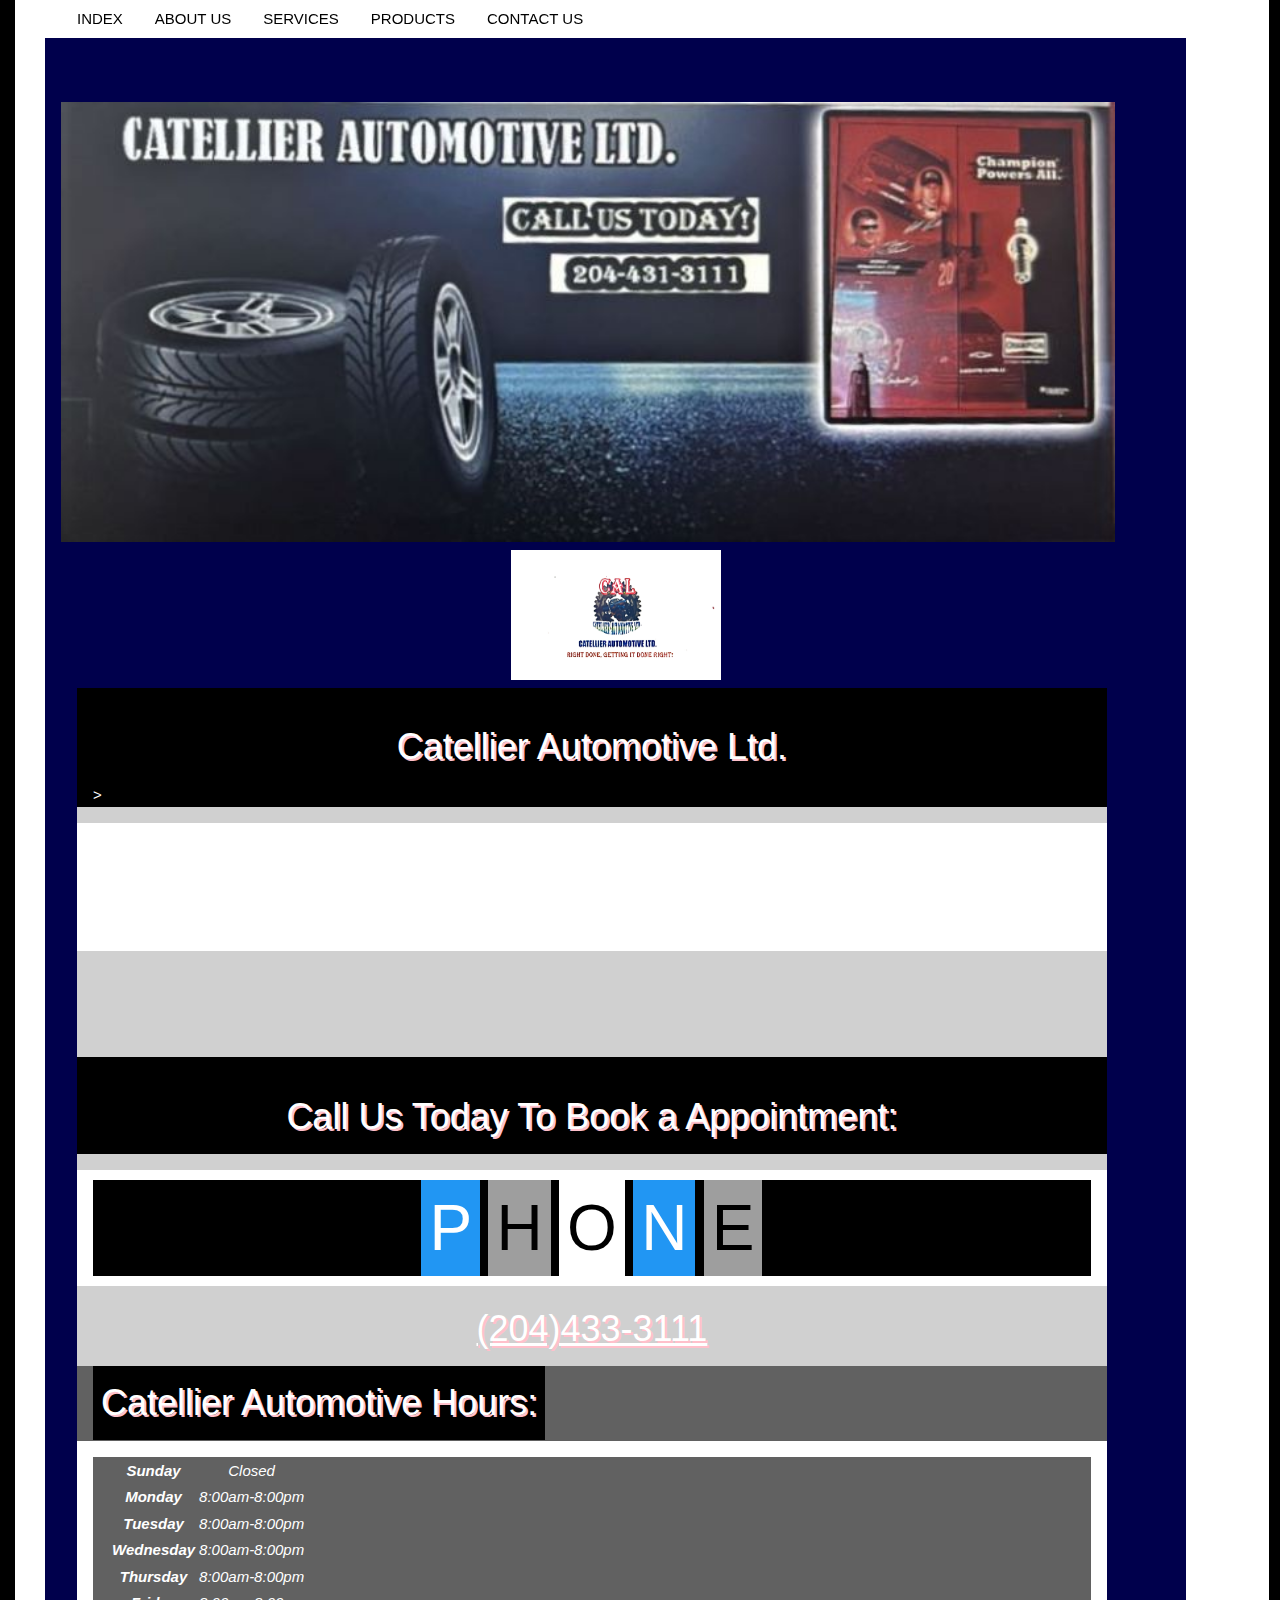
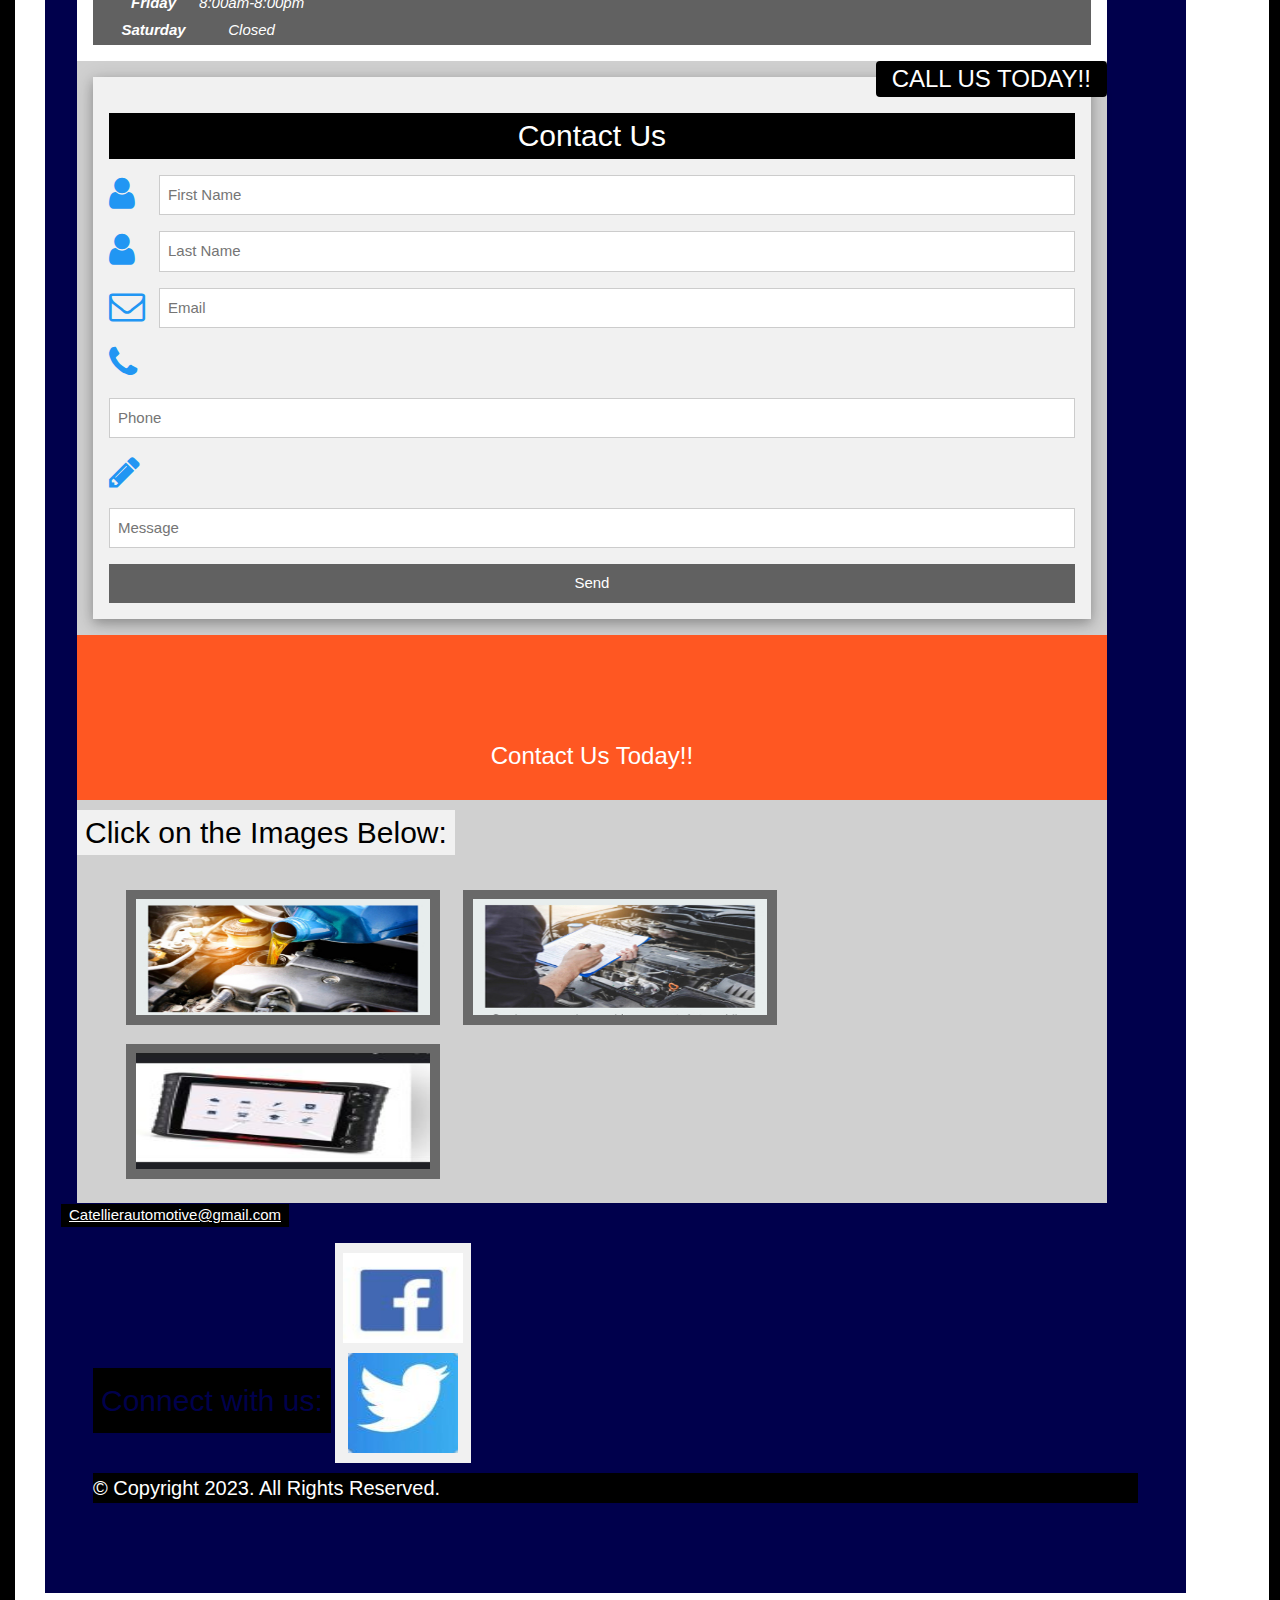
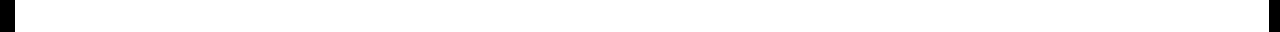
<file: index.html>
<!DOCTYPE html>
<!--This website was created by: Rachel Jacques on Wednesday, July 26-2023-->
<html lang="en">

<head>
<title>Catellier Automotive Ltd</title>
<meta charset="utf-8">
<meta name="viewport" content="width=device-width, initial-scale=1">
<meta http-equiv="X-UA-Compatible" content="IE=edge" />
<link rel="stylesheet" href="styles.css">
<link rel="stylesheet" href="https://www.w3schools.com/lib/w3-colors-highway.css">
<link rel="stylesheet" href="https://www.w3schools.com/lib/w3-colors-camo.css">
<link rel="stylesheet" href="https://www.w3schools.com/lib/w3-colors-vivid.css">
<link rel="stylesheet" href="https://www.w3schools.com/lib/w3-colors-food.css">
<link rel="stylesheet" href="https://www.w3schools.com/lib/w3-colors-2021.css">
<link rel="stylesheet" href="https://www.w3schools.com/w3css/4/w3.css">
<script src="https://www.w3schools.com/lib/w3.js"></script>
<link rel="stylesheet" href="https://cdnjs.cloudflare.com/ajax/libs/font-awesome/4.7.0/css/font-awesome.min.css">
</head>
<body>
<style>
body {
    background-color: black;
}
</style>
    <div id="container">
    <div id="outerwrapper">
<div class="w3-container w3-body w3-padding-64 w3-2021-inkwell">
<!--Start Content-->
<div id="banner" class="home page banner">
  
<!--Image-->
<img src="banner2.jpg" alt="home page banner" style="width:95%;">

<!--End Content-->
</div>
<style>
header {
    background-color: grey;
    text-align: center;
}
</style>
<!--Use the header area to add website name or logo-->
<div class="w3-container w3-center w3-camo-dark-grey">
<div class="w3-tag w3-center w3-camo-dark-grey">
<div class="w3-center">
<header>
<a href="index.html"></a><img src="logo.jpg" alt="logo" height="130"
width="210">
</header>
</div>
</div>
</div>

<!--Navigation (stays on top)-->
<nav>
<div class="w3-top w3-bar w3-food-blueberry">
<a href="index.html" class="w3-bar-item w3-button">INDEX</a>
<a href="about.html" class="w3-bar-item w3-button">ABOUT US</a>
<a href="services.html" class="w3-bar-item w3-button">SERVICES</a>
<a href="products.html" class="w3-bar-item w3-button">PRODUCTS</a>
<a href="contact.html" class="w3-bar-item w3-button">CONTACT US</a>
</div>
</nav>
<style>
h1 {color: white;}
h1 {
    text-shadow: 2px 2px pink;
    text-align: center;
}
</style>
<!--Use the main area to add the main content of the webpage-->
<main>
<div class="w3-container w3-black"><div class="w3-tag w3-black"></div>
<h1>Catellier Automotive Ltd.</h1>>
</div>

<div class="w3-panel w3-white"><h3 class="w3-text w3-vivid-purplish-blue">
Welcome to Catellier Automotive Ltd. our mission is to provide fast and
superb service to all Manitobans.When you bring your vehicle here,
you can trust that it will be in the hands of a certified mechanic who is
knowledgeable and will get the job done right.</h3>
</div>
<br><br>
<br><br>

<div class="w3-container w3-black"><div class="w3-text w3-tag w3-black"></div>
<h1>Call Us Today To Book a Appointment:</h1>
</div>
<div class="w3-panel w3-white"><h2 class="w3-text w3-black">
<span class="w3-tag w3-center w3-jumbo w3-blue">P</span>
<span class="w3-tag w3-center w3-jumbo w3-grey">H</span>
<span class="w3-tag w3-center w3-jumbo w3-white">O</span>
<span class="w3-tag w3-center w3-jumbo w3-blue">N</span>
<span class="w3-tag w3-center w3-jumbo w3-grey">E</span></h2>
</div>

<h1><a href="tel:204-433-3111">(204)433-3111</a></h1>
<div class="w3-container w3-dark-grey"><div class="w3-tag w3-black">
<h1>Catellier Automotive Hours:</h1>
</div>
</div>
<div class="w3-container w3-center w3-white"><div class="w3-panel w3-dark-grey">
<aside>
<table>
<tr><th>Sunday</th><td>Closed</td></tr>
<tr><th>Monday</th><td>8:00am-8:00pm</td></tr>
<tr><th>Tuesday</th><td>8:00am-8:00pm</td></tr>
<tr><th>Wednesday</th><td>8:00am-8:00pm</td></tr>
<tr><th>Thursday</th><td>8:00am-8:00pm</td></tr>
<tr><th>Friday</th><td>8:00am-8:00pm</td></tr>
<tr><th>Saturday</th><td>Closed</td></tr>
</table>
</aside>
</div>
</div>

<span class="w3-tag w3-spin w3-xlarge w3-container w3-round w3-right w3-black">
CALL US TODAY!!</span>
<form action="/action_page.php" class="w3-container w3-card-4 w3-light-grey
w3-text-blue w3-margin">
<h2 class="w3-panel w3-black w3-center">Contact Us</h2>

<div class="w3-row w3-section">
    <div class="w3-col" style="width:50px">
<i class="w3-xxlarge fa fa-user"></i>
</div>
    <div class="w3-rest">
        <input class="w3-input w3-border"
name="first" type="text"
placeholder="First Name">
    </div>
    
<div class="w3-row w3-section">
    <div class="w3-col" style="width:50px">
<i class="w3-xxlarge fa fa-user">
</i></div>
    <div class="w3-rest">
      <input class="w3-input w3-border"
name="last" type="text"
placeholder="Last Name">
    </div>
</div>

<div class="w3-row w3-section">
    <div class="w3-col" style="width:50px">
<i class="w3-xxlarge fa fa-envelope-o">
</i></div>
    <div class="w3-rest">
      <input class="w3-input w3-border"
name="email" type="text"
placeholder="Email">
    </div>
</div>

<div class="w3-row w3-section">
  <div class="w3-col" style="width:50px">
<i class="w3-xxlarge fa fa-phone"></i>
</div>
  </div>
  <div class="w3-rest">
      <input class="w3-input w3-border"
name="phone" type="text"
placeholder="Phone">
    </div>
</div>

<div class="w3-row w3-section">
  <div class="w3-col" style="width:50px">
<i class="w3-xxlarge fa fa-pencil"></i>
</div>
  </div>
  <div class="w3-rest">
    <input class="w3-input w3-border"
name="message" type="text"
placeholder="Message">
    </div>

<button class="w3-button w3-block w3-section w3-dark-grey
w3-ripple w3-padding">Send</button>
</form>

<div class="w3-container w3-text w3-blue w3-padding-16 w3-deep-orange">
<div class="w3-panel w3-2021-inkwell">
<div class="w3-tag w3-camo-dark-grey">
</div>
</div>

<div class="w3-tag w3-deep-orange"></div>
<h3>Contact Us Today!!</h3>
</div>
<h2 class="w3-tag w3-center w3-light-grey">Click on the Images Below:</h2>


<figure>
<a href="contact.html"><img src="changes.jpg" alt="oil changes"
height="190" width="320"></a>
<a href="products.html"><img src="vehicle.jpg" alt="safetys"
height="190" width="320"></a>
<a href="services.html"><img src="trys.jpg" alt="triton"
height="190" width="320"></a>
</figure>
</main>

<!--Use the footer area to add the footer content to the webpage-->
<footer>
<div class="w3-tag w3-vivid-purplish-blue"><a href="mailto:Catellierautomotive@gmail.com">Catellierautomotive@gmail.com</a>
</div>
</footer>


<div class="w3-container w3-2021-inkwell"><div class="w3-panel w3-2021-inkwell">
<div id="social">
<div class="w3-tag w3-2021-inkwell"><h2>Connect with us:</h2>
</div>
<div class="w3-tag w3-light-grey">
<h2><a href="https://www.facebook.com/Catellierautomotive">
<img src="facebook1.jpg" alt="facebook" height="90"
width="120"></a></h2>
<h2><a href="https://www.twitter.com/Catellierautomotive">
<img src="twitter.jpg" alt="twitter" height="100"
width="110"></a></h2>
</div>
</div>
<div class="w3-text w3-black"><h4>&copy; Copyright 2023. All Rights Reserved.</h4>
</div>

</div>
<!--Closes the outerwrapper-->
    </div>

<!--Closes the container-->
    </div>
    
</body>
</html>
</file>
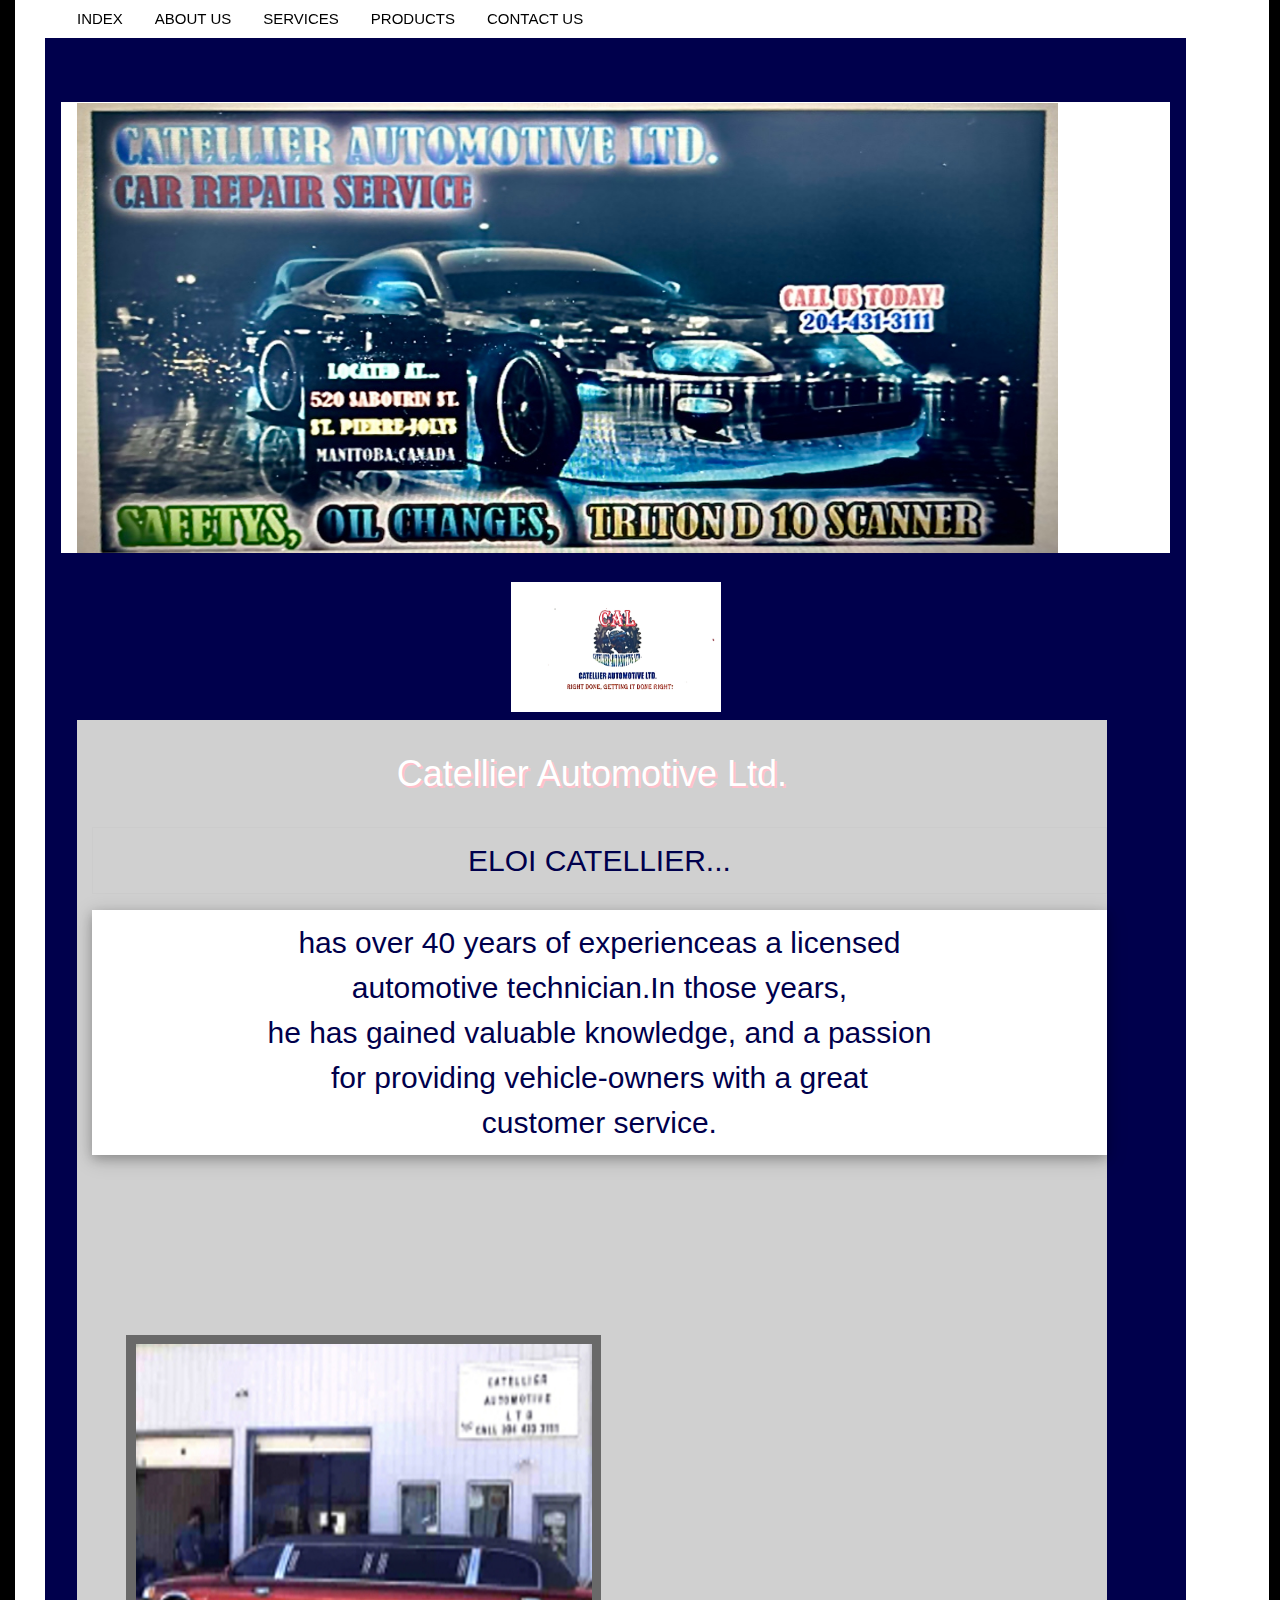
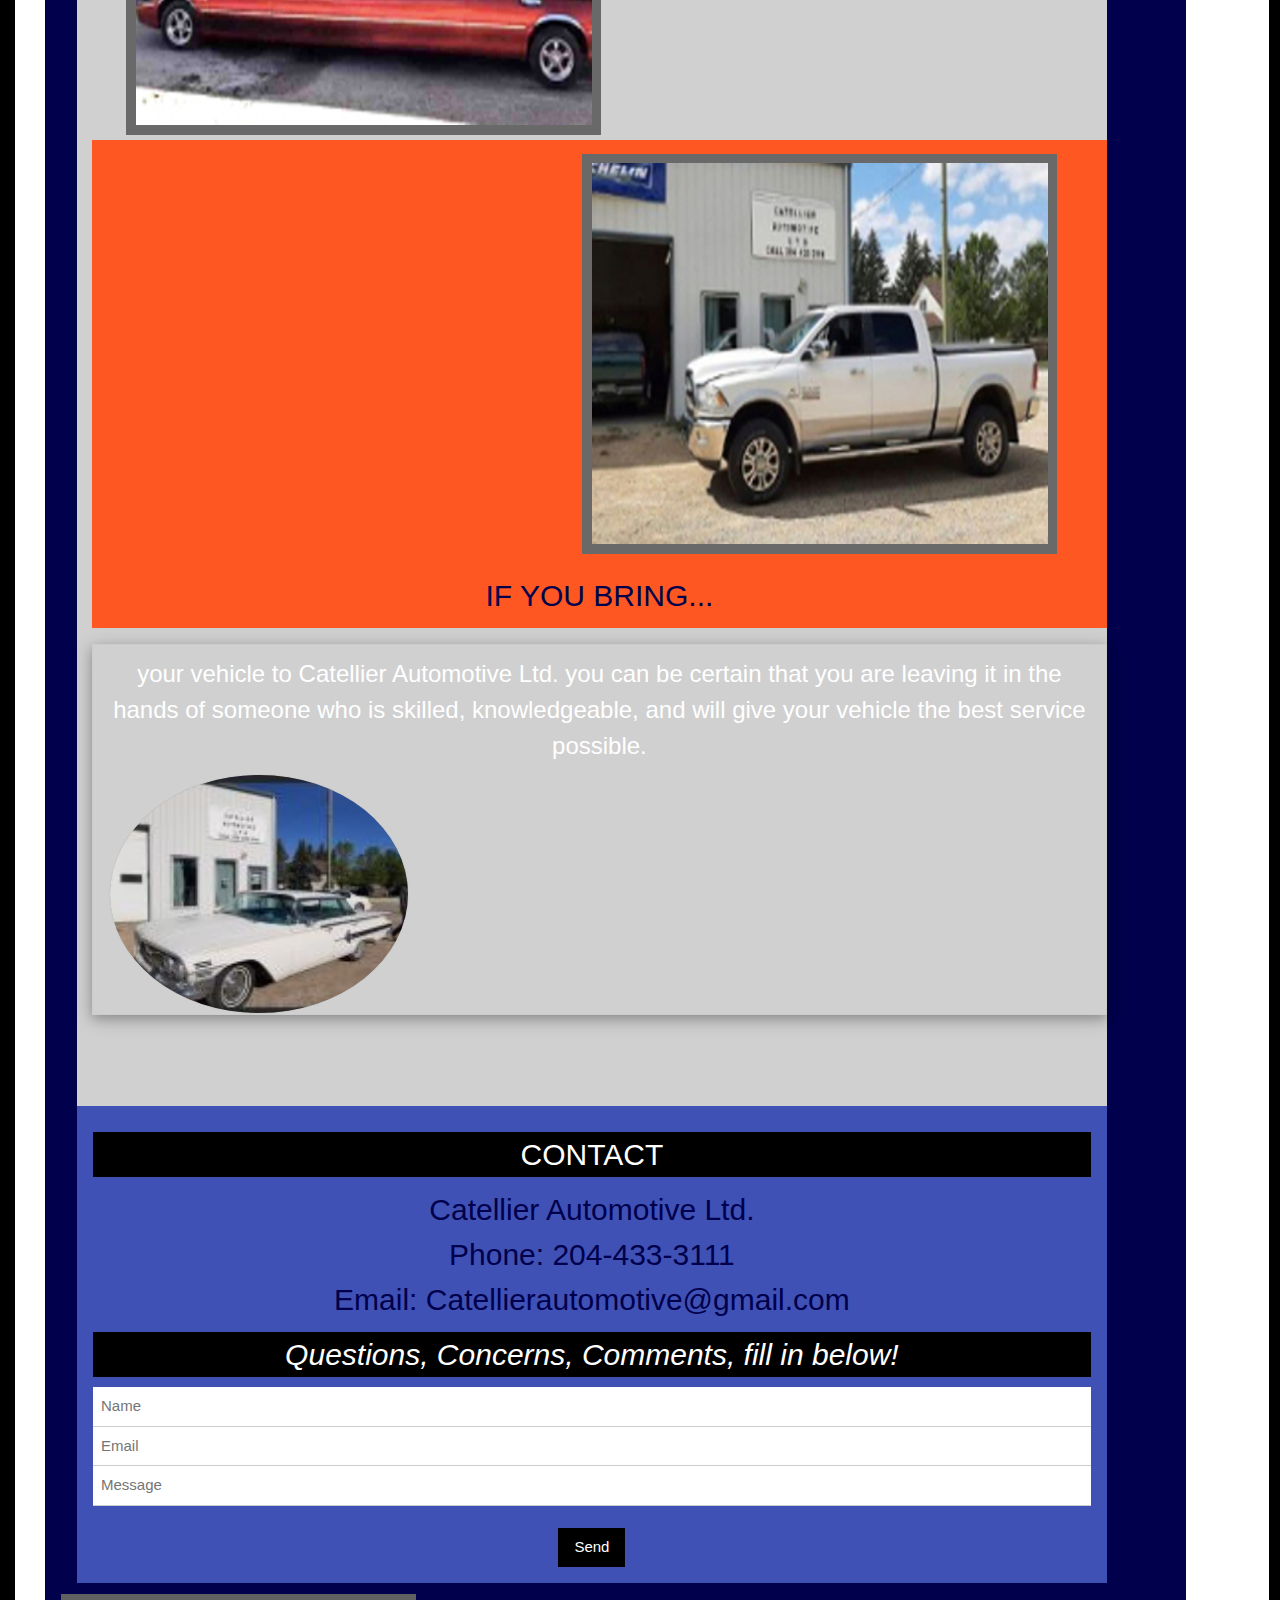
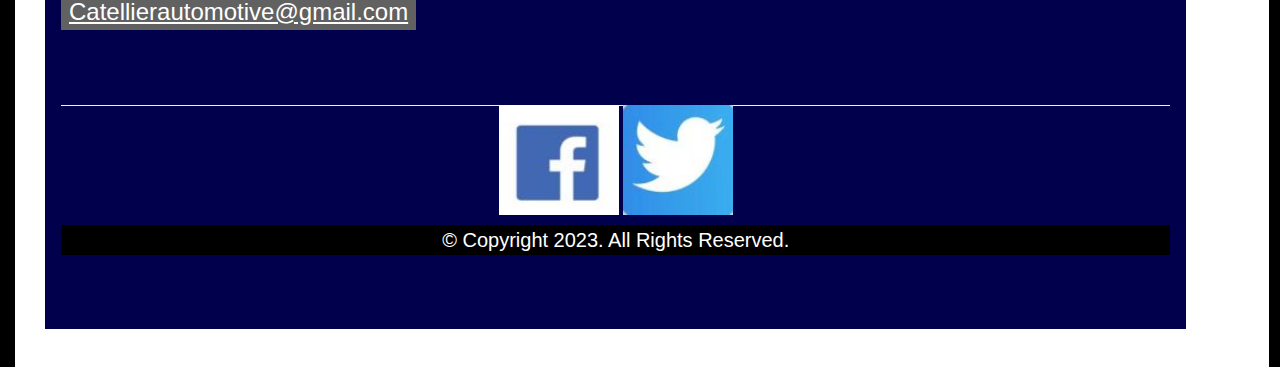
<file: about.html>
<!DOCTYPE html>
<!--This website was created by: Rachel Jacques on Wednesday, July 26-2023-->
<html lang="en">

<head>
<title>Catellier Automotive Ltd</title>
<meta charset="utf-8">
<meta name="viewport" content="width=device-width, initial-scale=1">
<meta http-equiv="X-UA-Compatible" content="IE=edge" />
<link rel="stylesheet" href="styles.css">
<link rel="stylesheet" href="https://www.w3schools.com/lib/w3-colors-highway.css">
<link rel="stylesheet" href="https://www.w3schools.com/lib/w3-colors-camo.css">
<link rel="stylesheet" href="https://www.w3schools.com/lib/w3-colors-vivid.css">
<link rel="stylesheet" href="https://www.w3schools.com/lib/w3-colors-food.css">
<link rel="stylesheet" href="https://www.w3schools.com/lib/w3-colors-2021.css">
<link rel="stylesheet" href="https://www.w3schools.com/w3css/4/w3.css">
<script src="https://www.w3schools.com/lib/w3.js"></script>
<body>
  
  <div id="container">
  <div id="outerwrapper">
<style> 
body {
  background-color: black;
}
</style>
<div class="w3-container w3-padding-64 w3-2021-inkwell">

<div class="w3-container w3-white">
<!--Start Content-->
<div id="banner" class="home page banner">
  
<!--Image-->
<img src="night.jpg" alt="home page banner" style="width:91%;height:450px;">

<!--End Content-->
</div>
</div>
<br>
<style>
header {
  background-color: grey;
  text-align: center;
}
</style>
<!--Use the header to add website name or logo-->
<div class="w3-center">
<div class="w3-container w3-padding-8 w3-camo-grey">
<div class="w3-tag w3-camo-dark-grey">
<header>
<img src="logo.jpg" alt="logo" height="130" width="210">
</header>
</div>
</div>
</div>


<!--Navigation (stays on top)-->
<nav>
<div class="w3-top w3-bar w3-food-blueberry">
<a href="index.html" class="w3-bar-item w3-button">INDEX</a>
<a href="about.html" class="w3-bar-item w3-button">ABOUT US</a>
<a href="services.html" class="w3-bar-item w3-button">SERVICES</a>
<a href="products.html" class="w3-bar-item w3-button">PRODUCTS</a>
<a href="contact.html" class="w3-bar-item w3-button">CONTACT US</a>
</div>
</nav>
<style>
h1 {color: white;}
h1 {
  text-shadow: 2px 2px pink;
  text-align: center;
}
</style>
<!--Use the main area to add the main content of a webpage-->
<main>
<div class="w3-container w3-panel w3-vivid-purplish-blue">
  <h1>Catellier Automotive Ltd.</h1>
</div>
<section class="tablet">
<div class="w3-container w3-center w3-border w3-medium w3-2021-inkwell">
<h2>ELOI CATELLIER...</h2>
</div>
<div class="w3-panel w3-white w3-card-4"><div class="w3-text w3-2021-inkwell">
<h2>has over 40 years of experienceas a licensed<br>
automotive technician.In those years,<br>
he has gained valuable knowledge, and a passion<br>
for providing vehicle-owners with a great<br>
customer service.</h2>
</div>
</div>
</section>
<figure>
<div class="w3-container w3-padding-32 w3-2021-inkwell"></div>
<div style="width:100%;height:400px;">
  <img src="limo.jpg" alt="orange"
style="float:left;width:50%;height:100%;">
  <img src="front.jpg" alt="front"
style="float:right;width:50%;height:100%;">
</div>
</figure>



<section class="tablet">
<div class="w3-container w3-center w3-medium w3-deep-orange">
<h2>IF YOU BRING...</h2>
</div>
<div class="w3-panel w3-2021-inkwell w3-border w3-card-4">
<h3>your vehicle to Catellier Automotive Ltd.
you can be certain that you are leaving it in the hands
of someone who is skilled, knowledgeable, and will give
your vehicle the best service possible.</h3>
<img src="white.jpg" style="width:300px" class="w3-circle
w3-left w3-border w3-grey" alt="white">
</div>
</section>

<div id="contact" class="w3-container w3-center w3-padding-16 w3-indigo">
<h2 class="w3-black">CONTACT</h2>
<h2 class="w3-2021-inkwell">Catellier Automotive Ltd.<br>
    Phone: 204-433-3111<br>
    Email: Catellierautomotive@gmail.com</h2>
    
<h2 class="w3-center w3-black">
<i>Questions, Concerns, Comments, fill in below!</i></h2>

<form action="/action_page.php"
target="_blank">
<input class="w3-input" type="text"
placeholder="Name"
required name="Name">
<input class="w3-input" type="text"
placeholder="Email"
required name="Email">
<input class="w3-input" type="text"
placeholder="Message"
required name="Message">
<br>
<button class="w3-button w3-black"
type="submit">Send</button>
</form>
</div>
</main>

<!--Use the footer area to add the footer content to the webpage-->
<footer>
<h3 class="w3-tag w3-dark-grey">
<a href="mailto:Catellierautomotive@gmail.com">Catellierautomotive@gmail.com</a></h3>
</footer>

<div id="social">
<div class="w3-text w3-center w3-2021-inkwell">
<h2>Connect with us:</h2>
<div class="w3-center w3-container w3-light-grey"></div>
<a href="https://www.facebook.com/Catellierautomotive">
<img src="facebook1.jpg"
alt="facebook" height="110" width="120"></a>
<a href="https://www.twitter.com/Catellierautomotive"><img src="twitter.jpg"
alt="twitter" height="110" width="110"></a>
<div class="w3-text w3-center w3-black">
<h4>&copy; Copyright 2023. All Rights Reserved.</h4>
</div>
</div>
</div>

<!--Closes the container-->
    </div>
<!--Closes the outerwrapper-->
    </div>
</div>
</body>
</html>
</file>
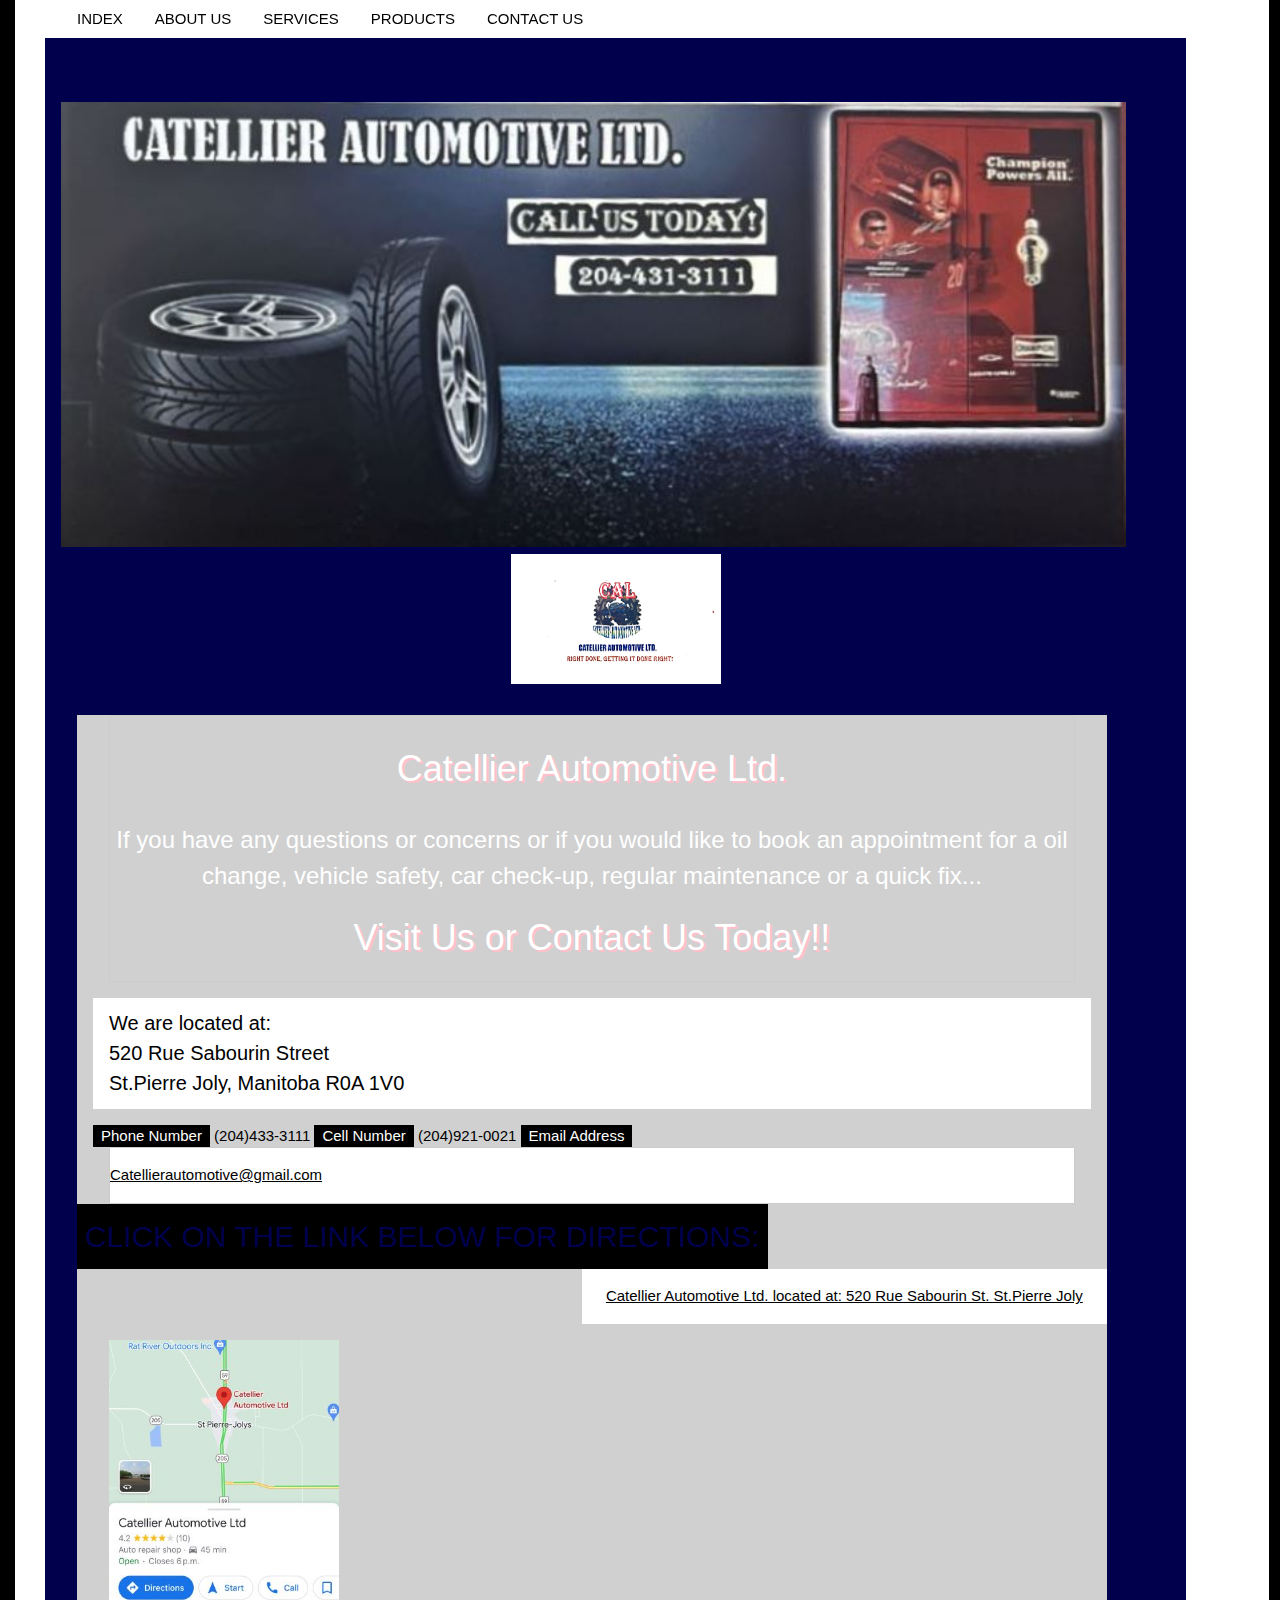
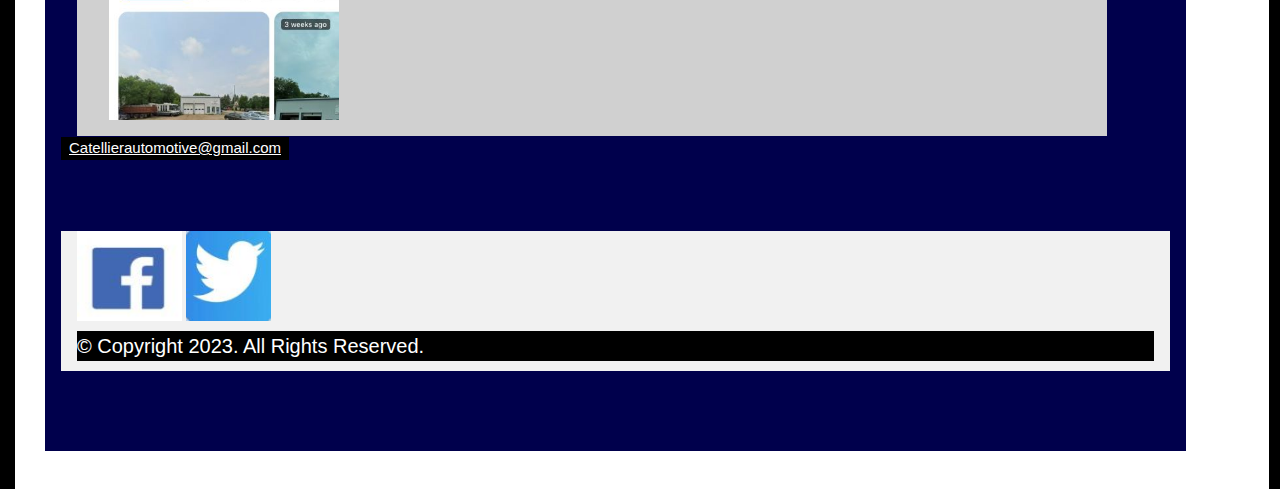
<file: contact.html>
<!DOCTYPE html>
<!--This website was created by: Rachel Jacques on Wednesday, July 26-2023-->
<html lang="en">

<head>
<title>Catellier Automotive Ltd</title>
<meta charset="utf-8">
<meta name="viewport" content="width=device-width, initial-scale=1">
<meta http-equiv="X-UA-Compatible" content="IE=edge" />
<link rel="stylesheet" href="styles.css">
<link rel="stylesheet" href="https://www.w3schools.com/lib/w3-colors-highway.css">
<link rel="stylesheet" href="https://www.w3schools.com/lib/w3-colors-camo.css">
<link rel="stylesheet" href="https://www.w3schools.com/lib/w3-colors-vivid.css">
<link rel="stylesheet" href="https://www.w3schools.com/lib/w3-colors-food.css">
<link rel="stylesheet" href="https://www.w3schools.com/lib/w3-colors-2021.css">
<link rel="stylesheet" href="https://www.w3schools.com/w3css/4/w3.css">
<script src="https://www.w3schools.com/lib/w3.js"></script>
</head>
<body onload="blinktext();">
<style>
body {
  background-color: black;
}
</style>
    <div id="container">
    <div id="outerwrapper">
<div class="w3-container w3-padding-64 w3-2021-inkwell">
<!--Start Content-->
<div id="banner" class="home page banner">
  
<!--Image-->
<img src="banner2.jpg" alt="home page banner" style="width:96%">

<!--End Content-->
</div>
<style>
header {
  background-color: grey;
  text-align: center;
}
</style>
<!--Use the header to add website name or logo-->
<div class="w3-center">
<div class="w3-container w3-padding-8 w3-2021-inkwell">
<div class="w3-tag w3-camo-grey">
<header>
<img src="logo.jpg" alt="logo" height="130" width="210">
</header>
</div>
</div>
</div>
<br>

<!--Navigation (stays on top)-->
<div class="w3-top w3-bar w3-food-blueberry">
<nav>
<a href="index.html" class="w3-bar-item w3-button">INDEX</a>
<a href="about.html" class="w3-bar-item w3-button">ABOUT US</a>
<a href="services.html" class="w3-bar-item w3-button">SERVICES</a>
<a href="products.html" class="w3-bar-item w3-button">PRODUCTS</a>
<a href="contact.html" class="w3-bar-item w3-button">CONTACT US</a>
</nav>
</div>
<style>
h1 {color: white;}
h1 {
  text-shadow: 2px 2px pink;
  text-align: center;
}
</style>
<!--Use the main area to add the main content of a webpage-->
<main>
<div class="w3-container">
<div class="w3-container w3-vivid-white"><div class="w3-border w3-2021-inkwell">
<div class="w3-panel w3-highway-red">
<h1>Catellier Automotive Ltd.</h1>
</div>
<h3>If you have any questions or concerns or if you would
like to book an appointment for a oil change, vehicle safety,
car check-up, regular maintenance or a quick fix...</h3>
<h1 class="w3-panel w3-highway-red">Visit Us or Contact Us Today!!</h1>
</div>
</div>
<div class="w3-text w3-white"><div class="w3-panel w3-food-white">
<div class="w3-camo-dark-grey">
  <h4>We are located at:<br>
      520 Rue Sabourin Street<br>
      St.Pierre Joly, Manitoba
      R0A 1V0</h4>
</div>
</div>
</div>
<div class="w3-text w3-highway-red">
<span class="w3-tag w3-2021-inkwell">Phone Number</span>
    <a class="mobile" href="tel:2044333111"></a>
    <span class="desktop">(204)433-3111</span>
    
<span class="w3-tag w3-2021-inkwell">Cell Number</span>

    <a class="mobile" href="tel:2049210021"></a>
    <span class="desktop">(204)921-0021</span>
    
<span class="w3-tag w3-2021-inkwell">Email Address</span>
</div>
<div class="w3-container">
<div class="w3-border w3-white">
<div class="w3-content w3-section w3-2021-french-blue">
<a href="mailto:Catellierautomotive@gmail.com"
class="contact">Catellierautomotive@gmail.com</a>
</div>
</div>
</div>
</div>


<div class="w3-text w3-2021-inkwell">
<div class="w3-tag  w3-center w3-highway-blue">
<h2>CLICK ON THE LINK BELOW FOR DIRECTIONS:</h2>
</div>
<div class="w3-tag w3-text w3-float w3-right w3-white">
<div class="w3-panel w3-text w3-2021-inkwell">
<a href="https://maps.app.goo.gl/KKfvKoeLs7sWKBPX6?gst=i">
Catellier Automotive Ltd. located at: 520 Rue Sabourin St. St.Pierre Joly</a>
</div>
</div>
<div class="w3-container w3-highway-blue"><div class="w3-panel w3-text
w3-camo-forest">
<img src="outside.jpg" alt="map" height="380" width="230">
</div>
</div>
</div>
</main>

<!--Use the footer area to add the footer content to the webpage-->
<footer>
<div class="w3-tag w3-2021-camo-grey">
  <a href="mailto:Catellierautomotive@gmail.com">Catellierautomotive@gmail.com</a>
</div>
</footer>

<div id="social">
<h2 class="w3-text w3-center w3-highway-red">Connect With Us:</h2>
<div class="w3-panel w3-light-grey">
<a href="https://www.facebook.com/Catellierautomotive">
  <img src="facebook1.jpg" alt="facebook" height="90" width="105"></a>
<a href="https://www.twitter.com/Catellierautomotive">
  <img src="twitter.jpg"
alt="twitter" height="90" width="85"></a>

<h4 class="w3-text w3-black">&copy; Copyright 2023. All Rights Reserved.</h4>
</div>
</div>

</div>
<!--Closes the outerwrapper-->
    </div>
 
<!--Closes the container-->
    </div>
        
</body>
</html>
</file>
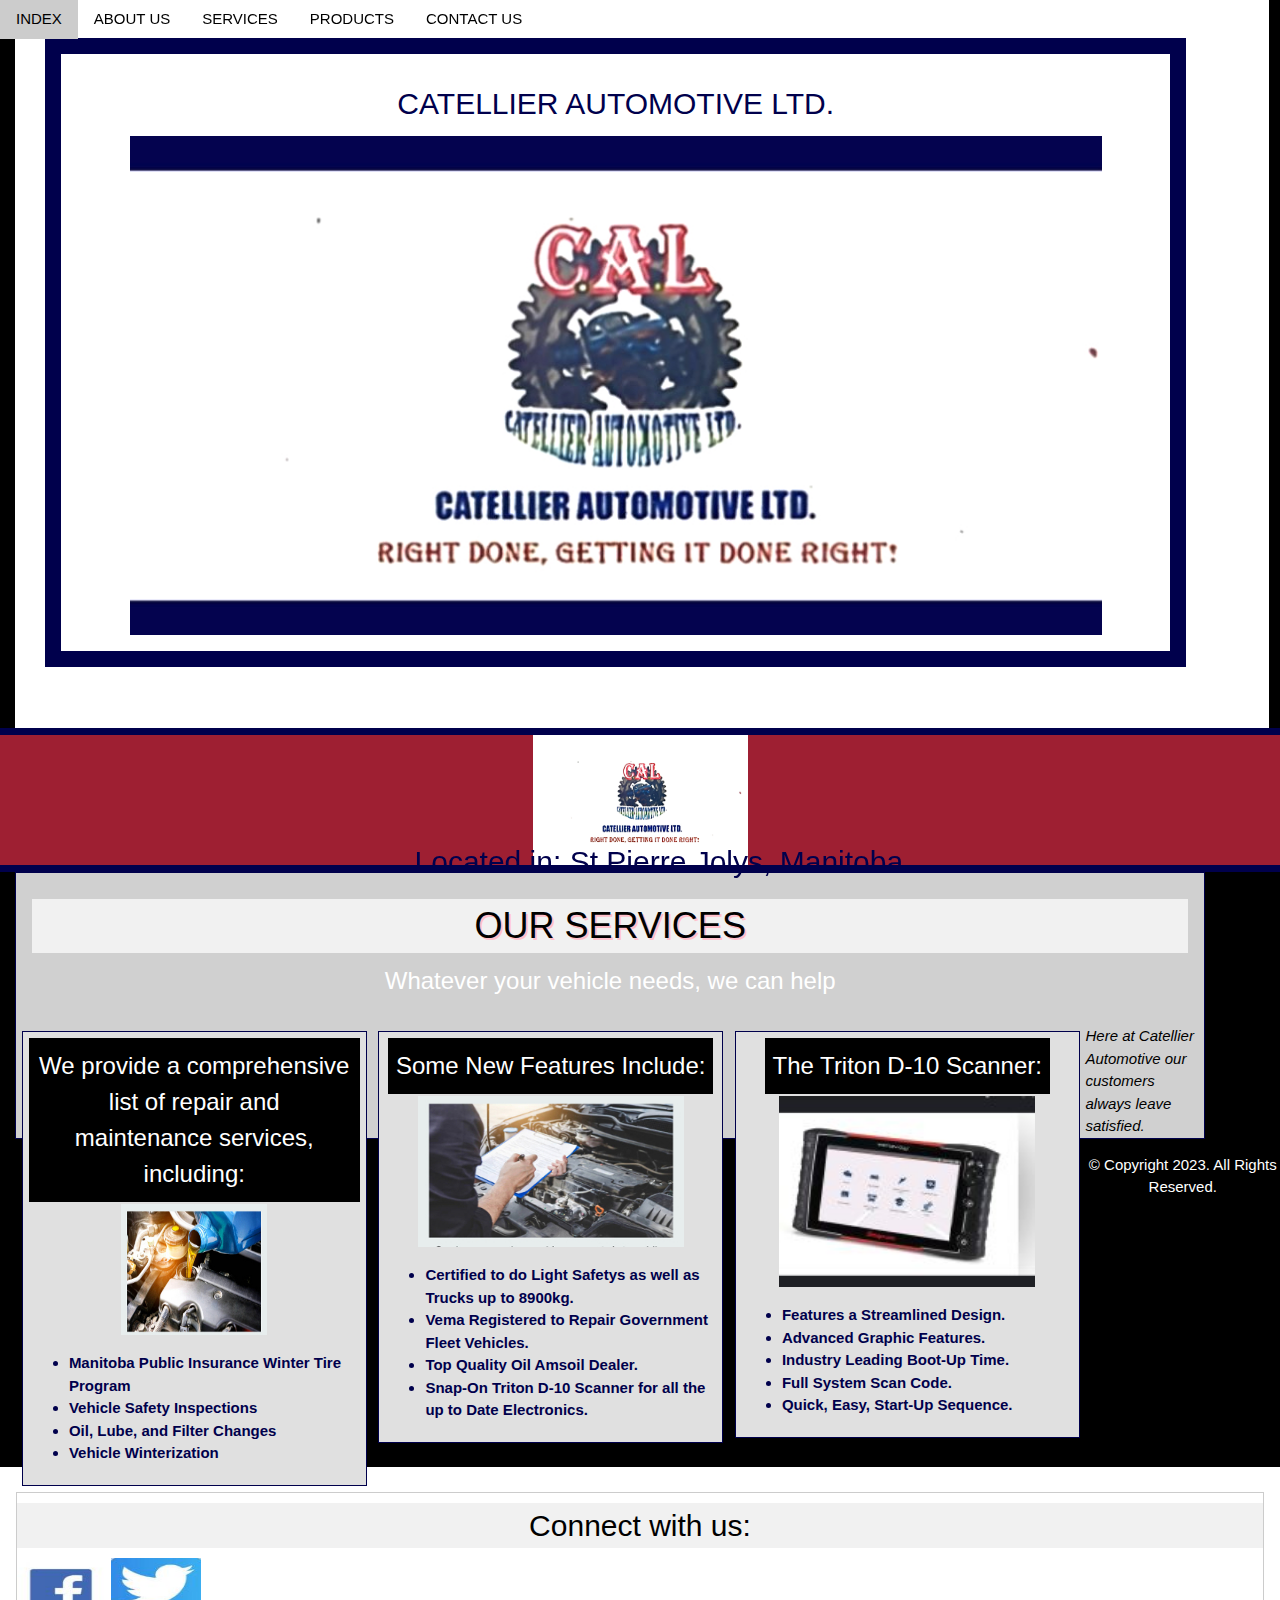
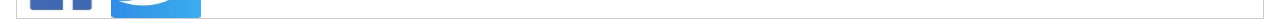
<file: services.html>
<!DOCTYPE html>
<!--This website was created by: Rachel Jacques on Wednesday, July 26-2023-->
<html lang="en">

<title>Catellier Automotive Ltd</title>
<meta charset="utf-8">
<meta name="viewport" content="width=device-width, initial-scale=1">
<meta http-equiv="X-UA-Compatible" content="IE=edge" />
<link rel="stylesheet" href="styles.css">
<link rel="stylesheet" href="https://www.w3schools.com/lib/w3-colors-highway.css">
<link rel="stylesheet" href="https://www.w3schools.com/lib/w3-colors-camo.css">
<link rel="stylesheet" href="https://www.w3schools.com/lib/w3-colors-vivid.css">
<link rel="stylesheet" href="https://www.w3schools.com/lib/w3-colors-food.css">
<link rel="stylesheet" href="https://www.w3schools.com/lib/w3-colors-2021.css">
<link rel="stylesheet" href="https://www.w3schools.com/w3css/4/w3.css">
<script src="https://www.w3schools.com/lib/w3.js"></script>

<body>
<style>
body {
  background-color: black;
}
</style>
  <div id="container">
  <div id="outerwrapper">
    
<div class="w3-container w3-padding-16 w3-2021-inkwell">
<div class="w3-container w3-white">
<!--Start Content-->
<div id="banner" class="home page banner">
  
<!--Image-->
<div class="w3-panel w3-center w3-camo-grey">
<h2>CATELLIER AUTOMOTIVE LTD.</h2>
<img src="kilo.jpg" alt="home page banner" style="width:93%;">

<!--End Content-->
</div>
</div>
</div>
</div>
</div>

<div class="w3-tag w3-food-blueberry">
<div class="w3-bottom w3-right"><h2 class="w3-panel w3-2021-inkwell">
Located in: St.Pierre Jolys, Manitoba.</h2>
</div>
</div>
</div>

<style>
header {
  background-color: dark-grey;
  text-align: center;
}
</style>
<!--Use the header to add website name or logo-->
<header>
<img src="logo.jpg" alt="logo" height="130" width="215">
</header>

<!--Navigation (stays on top)-->
<div class="w3-top w3-bar w3-food-blueberry">
<nav>
<a href="index.html" class="w3-bar-item w3-button">INDEX</a>
<a href="about.html" class="w3-bar-item w3-button">ABOUT US</a>
<a href="services.html" class="w3-bar-item w3-button">SERVICES</a>
<a href="products.html" class="w3-bar-item w3-button">PRODUCTS</a>
<a href="contact.html" class="w3-bar-item w3-button">CONTACT US</a>
</nav>
</div>
<style>
h1 {color: white;}
h1 {
  background-color: white;
  text-shadow: 2px 2px pink;
  text-align: center;
}
</style>
<!--Use the main area to add the main content of the webpage-->
<main>
<div class="w3-panel w3-food-blueberry">
<h1 class="w3-text-color w3-light-grey">OUR SERVICES</h1>
<h3>Whatever your vehicle needs, we can help</h3>
</div>
<article>
<div class="w3-tag w3-medium w3-camo-dark-grey"><h3>We provide a comprehensive list of
repair and maintenance services, including:</h3>
</div>
<img src="changes.jpg" alt="oil changes" height="135" width="150">
<ul class="items">
<li>Manitoba Public Insurance Winter Tire Program</li>
<li>Vehicle Safety Inspections</li>
<li>Oil, Lube, and Filter Changes</li>
<li>Vehicle Winterization</li>
</ul>
</article>

<article>
<div class="w3-tag w3-medium w3-camo-dark-grey"><h3>Some New Features Include:</h3>
</div>
<img src="vehicle.jpg" alt="safetys" height="155" width="270">
<ul class="items">
<li>Certified to do Light Safetys as well as Trucks up to 8900kg.</li>
<li>Vema Registered to Repair Government Fleet Vehicles.</li>
<li>Top Quality Oil Amsoil Dealer.</li>
<li>Snap-On Triton D-10 Scanner for all the up to Date Electronics.</li>
</ul>
</article>
<article>
<div class="w3-tag w3-medium w3-camo-dark-grey"><h3>The Triton D-10 Scanner:</h3>
</div>
<img src="trys.jpg" alt="triton" height="195" width="260">
<ul class="items">
<li>Features a Streamlined Design.</li>
<li>Advanced Graphic Features.</li>
<li>Industry Leading Boot-Up Time.</li>
<li>Full System Scan Code.</li>
<li>Quick, Easy, Start-Up Sequence.</li>
</ul>
</article>
<aside>Here at Catellier Automotive our customers always leave satisfied.</aside>
</main>

<!--Use the footer area to add the footer content to a webpage-->
<footer>
  <p>&copy; Copyright 2023. All Rights Reserved.</p>
<a href="mailto:Catellierautomotive@gmail.com">Catellierautomotive@gmail.com</a>
</footer>

<div class="w3-container w3-white"><div class="w3-border w3-food-blueberry">
<div id="social">
  <h2 class="w3-light-grey s3-text">Connect with us:</h2>
  <a href="https://www.facebook.com/Catellierautomtive"><img src="facebook1.jpg"
  alt="facebook" width="90" height="60"></a>
  <a href="https://www.twitter.com/Catellierautomotive"><img src="twitter.jpg"
  alt="twitter" width="90" height="60"></a>
</div>

<!--Closes the container-->
    </div>
    
<!--Closes the outerwrapper-->
    </div>

</body>
</html>
</file>
<file: styles.css>
/*This website was created by: Rachel Jacques on Wednesday, July 26-2023*/
body {
  background-color: #00004c;
  width: 100%;
}

/*Style navigation stays on the top of the page*/

#container {
  width: 98%;
  background-color: #ffffff;
  margin-left: 1em;
  margin-right: 5em;
  padding-top: 3%;
  padding-bottom: 3%;
  border: 1em;
}

#outerwrapper {
  width: 91%;
  background-color: #00004c;
  margin-left: 2em;
  margin-right: 4em;
}

equip {
  background-color: #00004c;
  border: 4px solid #00004c;
  white-space: wrap;
}

h1 {
  text-align: center;
  font-weight: bold;
  font-style: monospace;
}

img {
  background-color: #00004c;
  border: 3px solid #00004c;
  border-top: 3px solid #00004c;
  border-bottom: 3px solid #00004c;
}

ul {
  font-style: monospace;
  font-weight: bold;
  color: #00004c;
}

li {
  color: #00004c;
}

a {
  text-align: center;
  color: #ffffff;
}

p {
  text-align: center;
  color: #ffffff;
}

span {
  text-align: center;
}

header {
  text-align: center;
  display: block;
  background-color: #9e1f32;
  margin-left: -7em;
  margin-right: -7em;
  padding: -3em;
  border: 7px solid #00004c;
}

equip {
  border: 3px solid #00004c;
  float: right;
  text-align: center;
}

main {
  display: block;
  background-color: #d0d0d0;
  border: 1px solid #00004c;
  box-shadow: 2px 2px 2px solid #00004c;
  width: 93%;
  margin-left: 1em;
  margin-right: 1em;
}

main p {
  display: block;
  background-color: #00004c;
  color: #00004c;
}

/*Style rules for a pseudo-classes*/
nav li a:link {
  color: #ffffff;
}

nav li a:visited {
  color: #ffffff;
}

nav li a:hover {
  color: #00004c;
}

nav li a:active {
  color: #ffffff;
}

h1 {
  color: #00004c;
  text-align: center;
  font-weight: bold;
}

h2 {
  text-align: center;
  color: #00004c;
  font-weight: bold;
  font-style: monospace;
}

h3 {
  text-align: center;
  font-weight: bold;
  font-style: monospace;
  color: #ffffff;
}

figure img {
  background-color: #696969;
  display: inline;
  height: 9em;
  width: 33%;
  margin: 1%;
  padding: 1%;
  box-shadow: 2px 2px 2px solid #ffffff;
}

figure img:hover {
  height: 9em;
  opacity: 1;
}

section {
  padding-bottom: 3em;
}

section h1 {
  color: #00004c;
  text-align: left;
}

section a {
  background-color: opacity;
  color: #9e1f32;
  font-weight: normal;
  padding: 0;
  text-decoration: underline;
}

section {
  color: #00004c;
  margin-left: 1em;
  padding-bottom: 5em;
}

aside {
  font-style: italic;
}

article {
  background-color: #e0e0e0;
  float: left;
  margin: 0.5%;
  padding: 0.5%;
  text-align: center;
  width: 29%;
  border: 1px solid #00004c;
  color: #6495ed;
  font-weight: bold;
}

main article h1 {
  text-align: center;
  font-weight: bold;
  font-style: monospace;
  color: #5d76a9;
}

main article img {
  border: 2px solid #e0e0e0;
  margin-left: auto;
  margin-right: auto;
}

main article ol {
  text-align: left;
}

main article ul {
  text-align: left;
}
}
}
}
}
}
}
}
}
}
}
}
}
}
}
}
}
}
}
}
}
}
}
}
}
}
}
</file>
